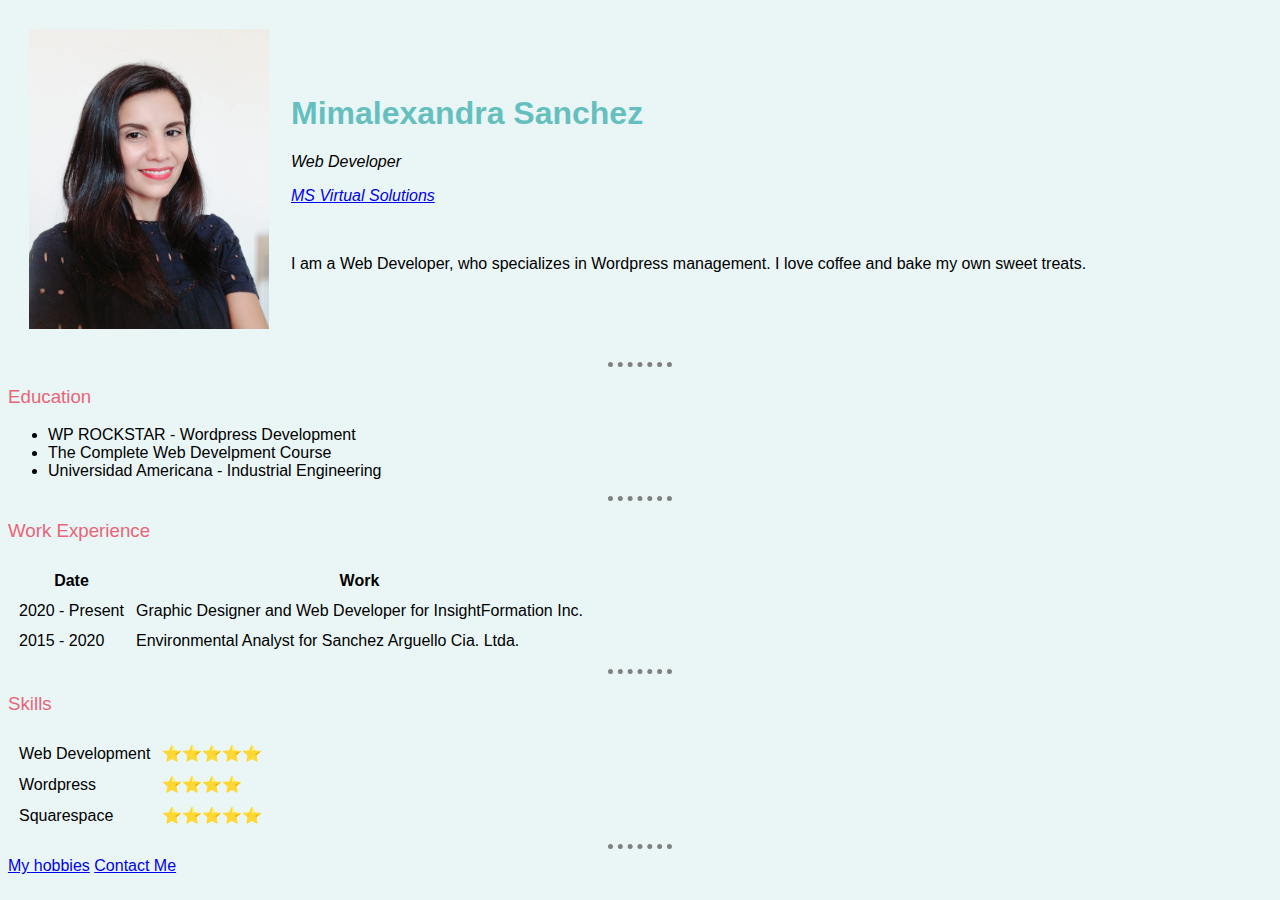
<file: index.html>
<!DOCTYPE html>
<html lang="en">
<head>
    <meta charset="UTF-8">
    <title>Mima's Personal Site</title>
    <link rel="stylesheet" href="css/styles.css">

</head>

<body>
    <table cellspacing="20">
        <tr>
            <td><img src="images/mima.jpg" width="240" height="300" "profile picture"></td>
            <td><h1>Mimalexandra Sanchez</h1>
                <p><em>Web Developer</em></p>
                <p><em><a href="https://www.facebook.com/MSVirtualSolutions">MS Virtual Solutions</a></em></p>
                <br>
                <p>I am a Web Developer, who specializes in Wordpress management. I love coffee and bake my own sweet treats.</p></td>
        </tr>
    </table>
    <hr>
    <h3>Education</h3>
    <ul>
        <li>WP ROCKSTAR - Wordpress Development</li>
        <li>The Complete Web Develpment Course</li>
        <li>Universidad Americana - Industrial Engineering</li>
    </ul>
    <hr>
    <h3>Work Experience</h3>
    <table cellspacing="10">
        <thead>
            <tr>
               <th>Date</th> 
               <th>Work</th>
            </tr>
        </thead>
        <tbody>
            <tr>
                <td>2020 - Present</td>
                <td>Graphic Designer and Web Developer for InsightFormation Inc.</td>
            </tr>
            <tr>
                <td>2015 - 2020</td>
                <td>Environmental Analyst for Sanchez Arguello Cia. Ltda.</td>
            </tr>
    </tbody>
    </table>
    <hr>
    <h3>Skills</h3>
     <table cellspacing="10">
        <tr>
            <td>Web Development</td>
            <td>⭐️⭐️⭐️⭐️⭐️</td>
        </tr>
        <tr>
            <td>Wordpress</td>
            <td>⭐️⭐️⭐️⭐️</td>
        </tr>
        <tr>
            <td>Squarespace</td>
            <td>⭐️⭐️⭐️⭐️⭐️</td>
        </tr>
    </table> 
           
    <hr>
    <a href="hobbies.html">My hobbies</a>
    <a href="contact.html">Contact Me</a>
    
</body>
</html>
</file>
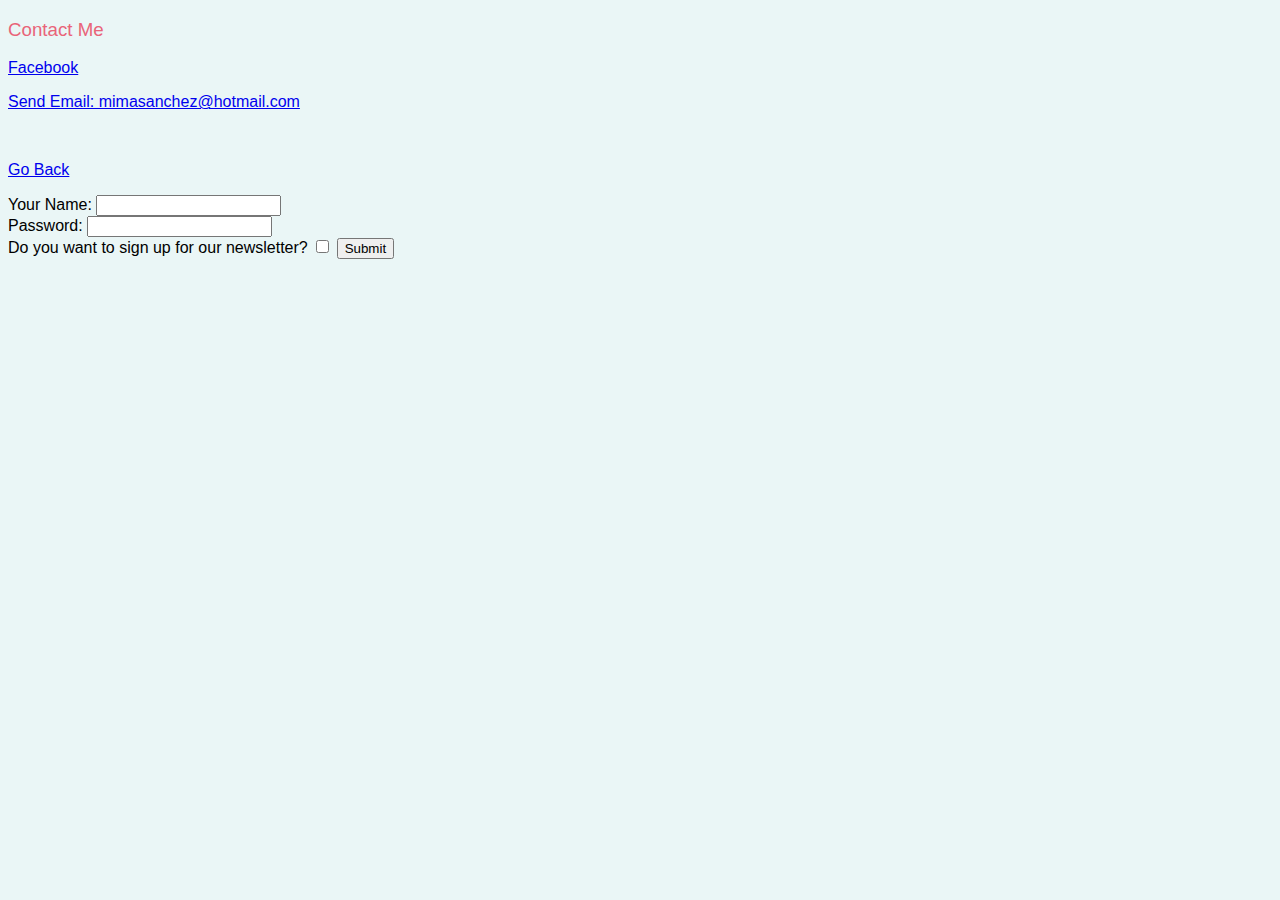
<file: contact.html>
<!DOCTYPE html>
<html lang="en">
<head>
    <meta charset="UTF-8">
    <title>Contact Me</title>
    <link rel="stylesheet" href="css/styles.css">
</head>
<body>
    <h3>Contact Me</h3>
    <p><a href="https://www.facebook.com/mimalexandra">Facebook</a></p>
    <p><a href="mailto:mimasanchez@hotmail.com">Send Email: mimasanchez@hotmail.com</a></p>
    <br>
    <p><a href="index.html">Go Back</a></p>

    <form class="" action="index.html" method="post">
        <label>Your Name:</label>
        <input type="text" name="" value="">
        <br>
        <label>Password:</label>
        <input type="password" name="" value="">
        <br>
        <label>Do you want to sign up for our newsletter?</label>
        <input type="checkbox" name="">
        <input type="submit" name="">
    </form>

</body>
</html>
</file>
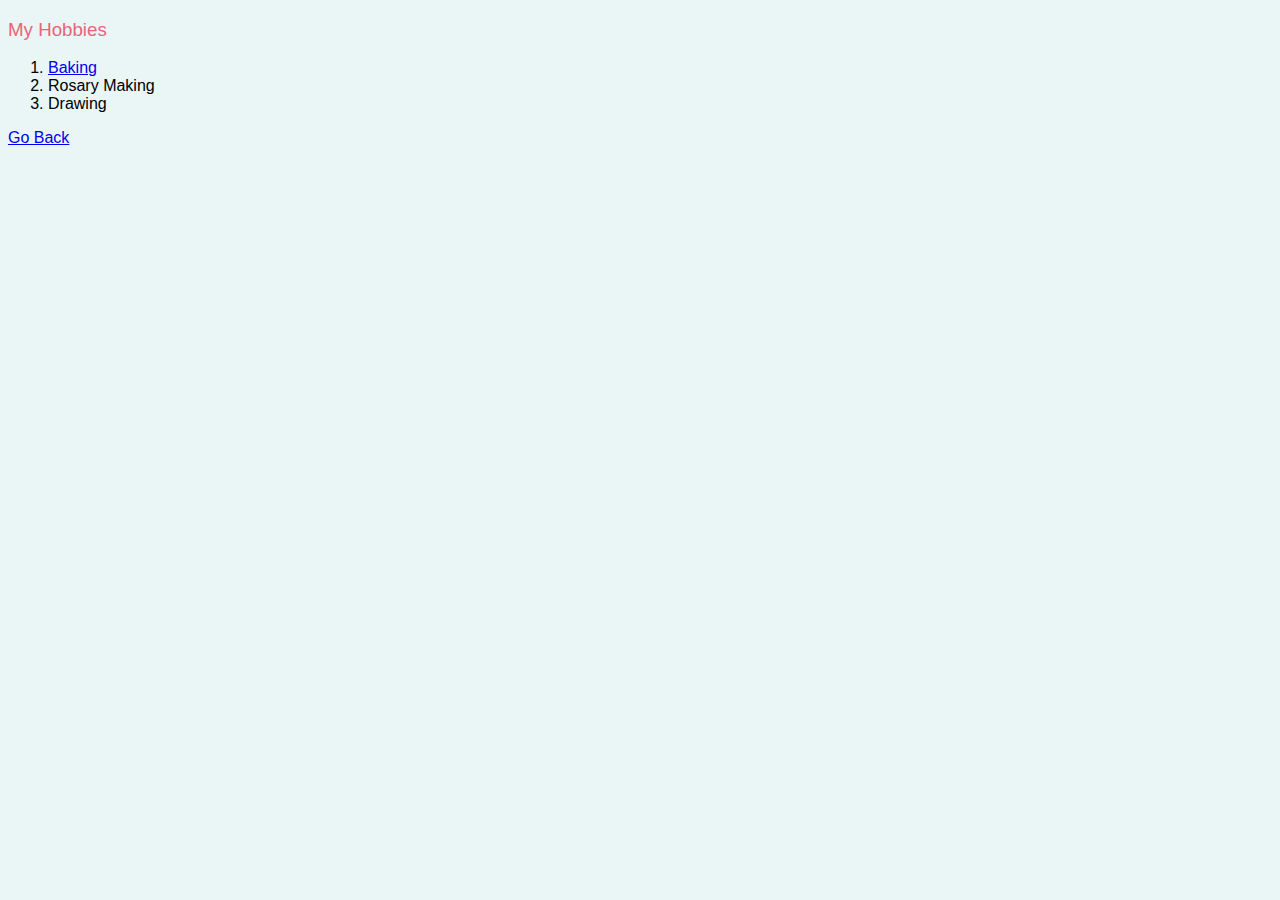
<file: hobbies.html>
<!DOCTYPE html>
<html lang="en">
<head>
    <meta charset="UTF-8">
    <title>My hobbies</title>
    <link rel="stylesheet" href="css/styles.css">
</head>
<body>
    <h3>My Hobbies</h3>
    <ol>
        <li><a href="https://youtu.be/ioTIsr-i4Mo">Baking</a></li>
        <li>Rosary Making</li>
        <li>Drawing</li>
    </ol>
    <p><a href="index.html">Go Back</a></p>
</body>
</html>
</file>
<file: css/styles.css>
body {
    background-color: #eaf6f6;
    font-family: Arial, Helvetica, sans-serif; 
}

hr {
    border-style: none;
    border-top-style: dotted;
    border-color: grey;
    border-width: 5px;
    width: 5%;
}

h1 {
    color: #66bfbf;
    font-family: Arial, Helvetica, sans-serif; 
    font-weight: bolder;
}

h3 {
    color: #E96479;
    font-family: Arial, Helvetica, sans-serif; 
    font-weight: lighter;
}

p {
    font-family: Arial, Helvetica, sans-serif;
    font-size: 16px;
}
</file>
